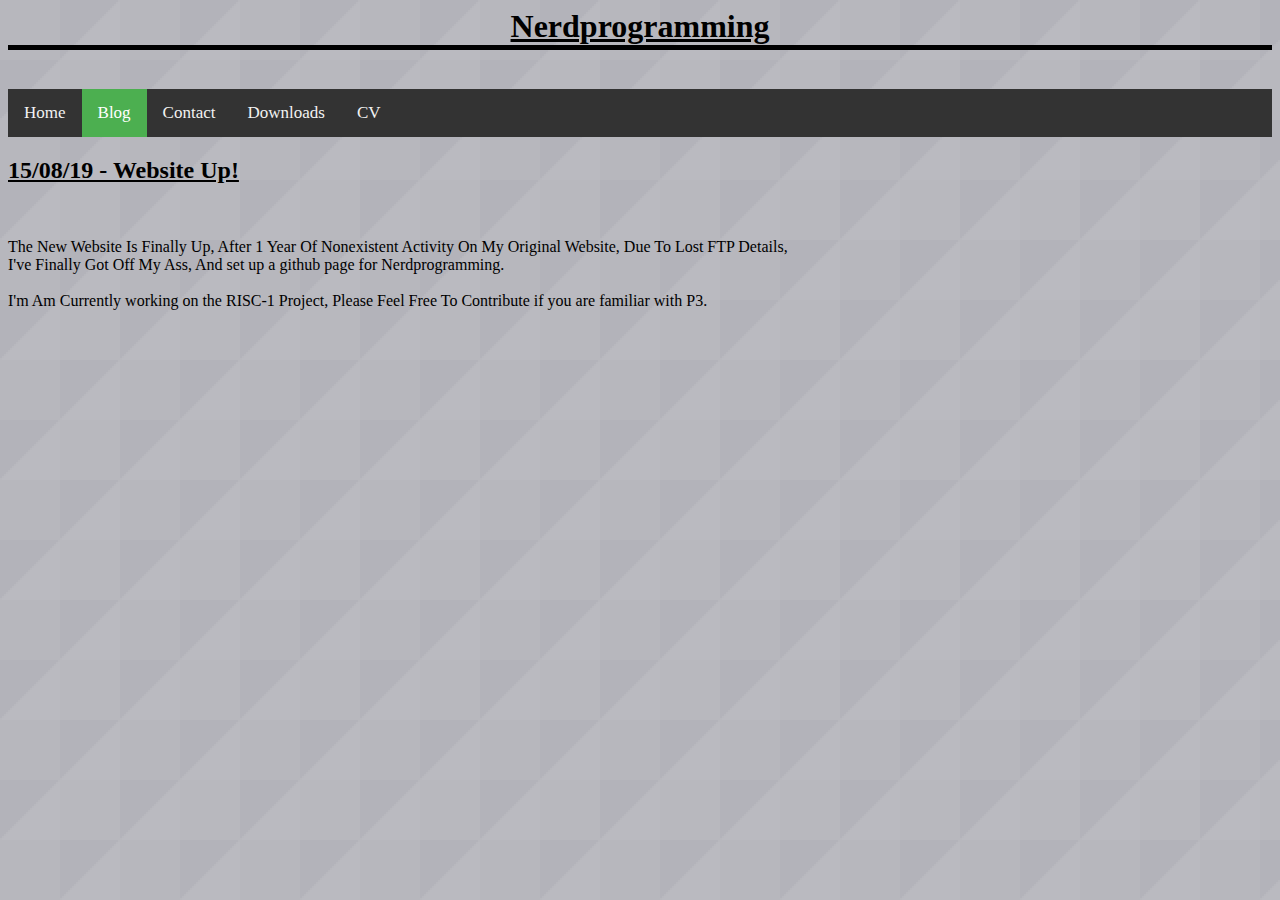
<file: Blog.html>
<html>
    <head>

        <link rel="stylesheet" type="text/css" href="main.css">
        
        <link rel='icon' href='favicon.ico' type='image/x-icon'/>
        <title>Nerdprogramming - Blog</title>

    </head>

    <body>
        <h1><u>Nerdprogramming</u></h1><br>

        <div class="topnav">
            <a href="index.html">Home</a>
            <a class="active" href="Blog.html">Blog</a>
            <a href="contact.html">Contact</a>
            <a href="Download.html">Downloads</a>
            <a href="GV_CV.pdf">CV</a>
          </div>

        <h2><u>15/08/19 - Website Up!</u></h2><br>
            <p>
                The New Website Is Finally Up, After 1 Year Of Nonexistent Activity On My Original Website, Due To Lost FTP Details, <br>
                I've Finally Got Off My Ass, And set up a github page for Nerdprogramming.<br>
                <br>
                I'm Am Currently working on the RISC-1 Project, Please Feel Free To Contribute if you are familiar with P3.
            </p>
    </body>    
</html>
</file>
<file: main.css>
body {
    background-color: lightgrey;
    background-image: url("Tri2.png");
}

h1 {
    text-align: center;
    border-bottom-style: solid;
    border-bottom-width: 5px; 
    font: small-caps;
}
a:menu:link, a:menu:visited {
    background-color: #7c7c7c;
    color: white;
    padding: 14px 25px;
    text-align: center;
    text-decoration: none;
    display: inline-block;
    border: 2px solid black;
  }
  
  a:menu:hover, a:menu:active {
    background-color: rgb(63, 63, 63);
  }

/* Add a black background color to the top navigation */
.topnav {
  background-color: #333;
  overflow: hidden;
}

/* Style the links inside the navigation bar */
.topnav a {
  float: left;
  color: #f2f2f2;
  text-align: center;
  padding: 14px 16px;
  text-decoration: none;
  font-size: 17px;
}

/* Change the color of links on hover */
.topnav a:hover {
  background-color: #ddd;
  color: black;
}

/* Add a color to the active/current link */
.topnav a.active {
  background-color: #4CAF50;
  color: white;
}
</file>
